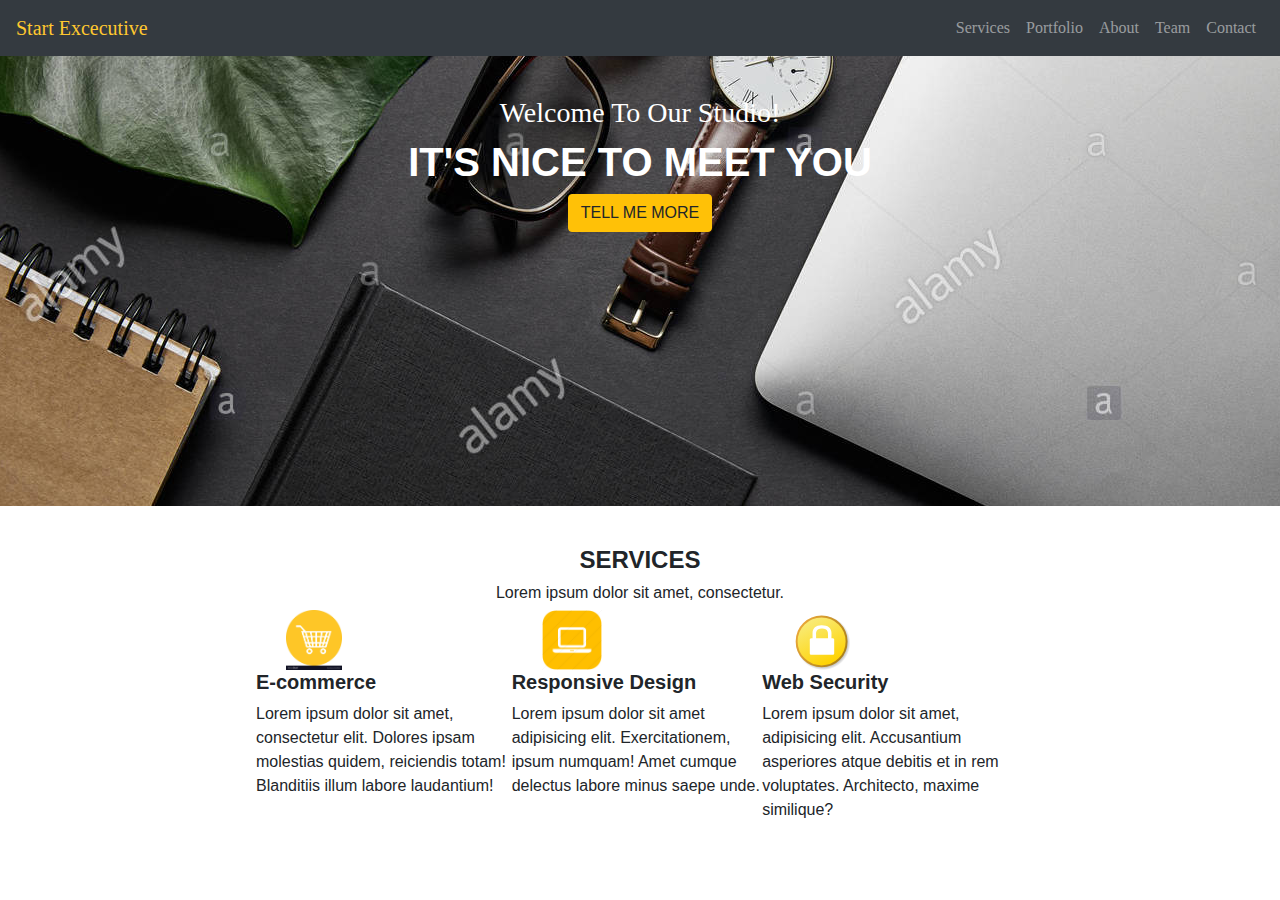
<file: index.html>
<!DOCTYPE html>
<html lang="en">
<head>
    <meta charset="UTF-8">
    <title>Home Page</title>
    <script src="bootstrap/js/jquery-3.4.0.js"></script>
    <script src="bootstrap/js/popper.min.js"></script>
    <script src="bootstrap/js/bootstrap.js"></script>

    <link rel="stylesheet" href="bootstrap/css/bootstrap.css">
    <link rel="stylesheet" href="bootstrap/css/custom.css">
</head>
<body>

<!--start of navbar-->
<nav class="navbar navbar-expand-md bg-dark navbar-dark f">
    <!-- Brand -->
    <a class="navbar-brand " href="index.html" style="color: #ffc82f">Start Excecutive</a>

    <!-- Toggler/collapsibe Button -->
    <button class="navbar-toggler" type="button" data-toggle="collapse" data-target="#collapsibleNavbar">
        <span class="navbar-toggler-icon"></span>
    </button>

    <!-- Navbar links -->
    <div class="collapse navbar-collapse aa" id="collapsibleNavbar">
        <ul class="navbar-nav ">
            <li class="nav-item">
                <a class="nav-link" href="index3.html">Services</a>
            </li>
            <li class="nav-item">
                <a class="nav-link" href="#">Portfolio</a>
            </li>
            <li class="nav-item">
                <a class="nav-link" href="index2.html">About</a>
            </li>
            <li class="nav-item">
                <a class="nav-link" href="#">Team</a>
            </li>
            <li class="nav-item">
                <a class="nav-link" href="#">Contact</a>
            </li>

        </ul>
    </div>
</nav>

<!--end of navbar-->
<div class="welcome">
    <h3 class="a">Welcome To Our Studio!</h3>
    <h1 class="b"><b>IT'S NICE TO MEET YOU</b></h1>
    <button type="button" class="btn btn-warning" >TELL ME MORE</button>
</div>
    <div class="one"></div>
        <h4 class="c"><b>SERVICES</b></h4>
        <h6 class="d">Lorem ipsum dolor sit amet, consectetur.</h6>
    <div class="two">
        <div class="col_one">
            <img class="img" src="images/cart.jpg" alt="e-commerce">
            <h5><b>E-commerce</b></h5>
            <p>Lorem ipsum dolor sit amet, consectetur  elit. Dolores ipsam molestias
            quidem, reiciendis totam! Blanditiis illum labore laudantium!</p>
        </div>
        <div class="col_two">
            <img class="img" src="images/laptop.png" alt="lap">
            <h5><b>Responsive Design</b></h5>
            <p>Lorem ipsum dolor sit amet adipisicing elit. Exercitationem, ipsum
                numquam! Amet cumque delectus labore minus saepe unde.</p>
        </div>
        <div class="col_three">
            <img class="img" src="images/padlock.svg" alt="lock">
            <h5><b>Web Security</b></h5>
            <p>Lorem ipsum dolor sit amet, adipisicing elit. Accusantium asperiores
                atque debitis et in rem voluptates. Architecto, maxime similique?</p>
        </div>
    </div>
    <div class="three"></div>
</body>
</html>
</file>
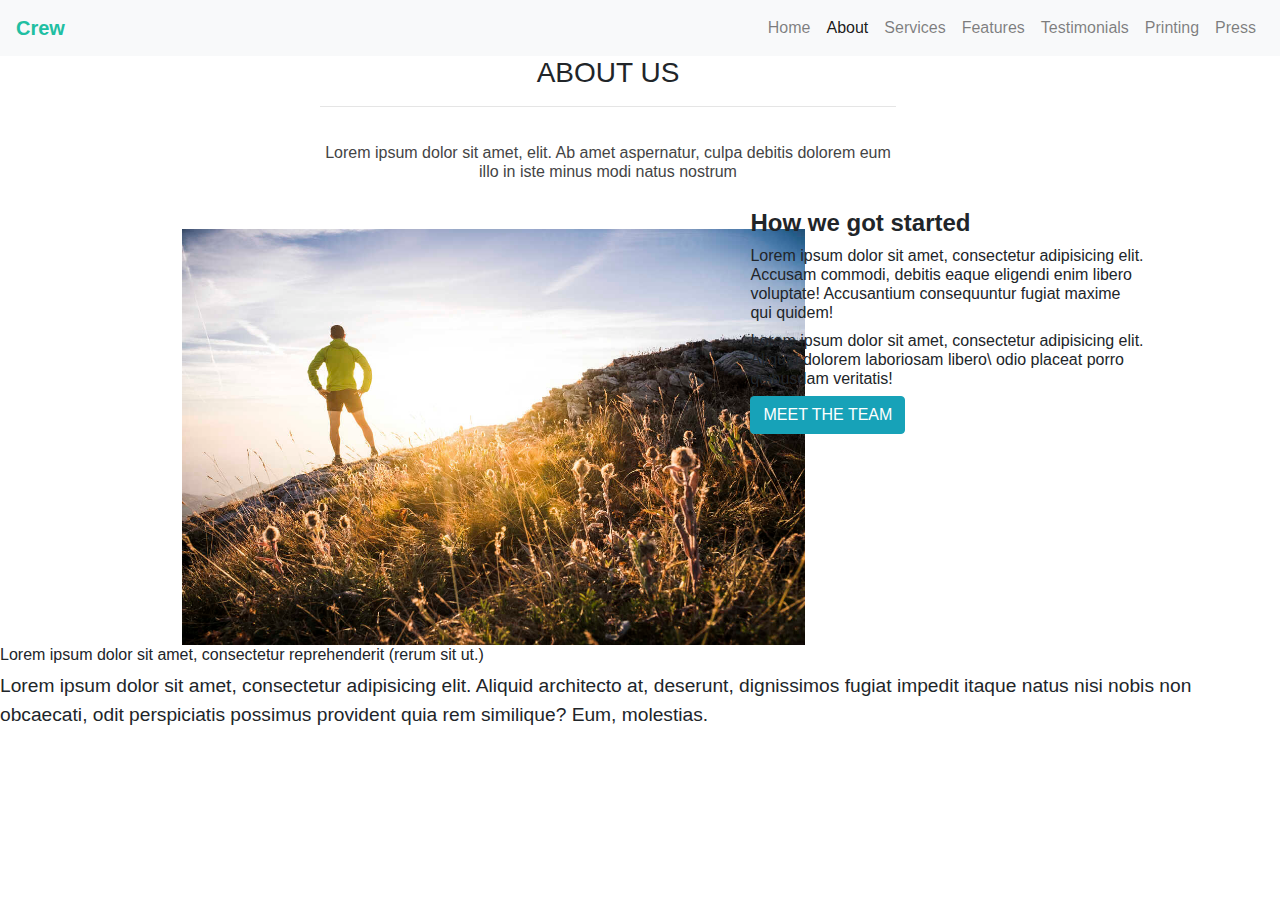
<file: index2.html>
<!DOCTYPE html>
<html lang="en">
<head>
    <meta charset="UTF-8">
    <title>About us</title>
    <script src="bootstrap/js/jquery-3.4.0.js"></script>
    <script src="bootstrap/js/popper.min.js"></script>
    <script src="bootstrap/js/bootstrap.js"></script>

    <link rel="stylesheet" href="bootstrap/css/bootstrap.css">
    <link rel="stylesheet" href="bootstrap/css/custom.css">
</head>
<body>
<nav class="navbar navbar-expand-sm bg-light navbar-light">
    <!-- Brand -->
    <a class="navbar-brand " href="#" style="color: #21bfa2"><b>Crew</b></a>

    <!-- Toggler/collapsibe Button -->
    <button class="navbar-toggler" type="button" data-toggle="collapse" data-target="#collapsibleNavbar">
        <span class="navbar-toggler-icon"></span>
    </button>

    <!-- Navbar links -->
    <div class="collapse navbar-collapse aa" id="collapsibleNavbar" style="color: #21bfa2">
        <ul class="navbar-nav ">
            <li class="nav-item">
                <a class="nav-link" href="index.html">Home</a>
            </li>
            <li class="nav-item">
                <a class="nav-link active" href="#">About</a>
            </li>
            <li class="nav-item">
                <a class="nav-link" href="index3.html">Services</a>
            </li>
            <li class="nav-item">
                <a class="nav-link" href="#">Features</a>
            </li>
            <li class="nav-item">
                <a class="nav-link" href="#">Testimonials</a>
            </li>
            <li class="nav-item">
                <a class="nav-link" href="#">Printing</a>
            </li>
            <li class="nav-item">
                <a class="nav-link" href="#">Press</a>
            </li>
        </ul>
    </div>
</nav>
<div class="about">
    <h3 class="h">ABOUT US</h3>
    <hr>
    <h6 class="g">Lorem ipsum dolor sit amet, elit. Ab amet aspernatur,
        culpa debitis dolorem eum illo in iste minus modi natus nostrum </h6>
</div>
<div class="row">
    <div class="uno"></div>
    <div class="dos">
            <div class="dos_1">
                <img class="img_2" src="images/sunset.jpg" alt="sun">
            </div>
            <div class="card-body">
                <h4><b>How we got started</b></h4>
                <h6>Lorem ipsum dolor sit amet, consectetur adipisicing
                    elit. Accusam commodi, debitis eaque eligendi enim libero
                    voluptate! Accusantium
                    consequuntur fugiat maxime qui quidem!</h6>
                <h6>Lorem ipsum dolor sit amet, consectetur adipisicing elit.
                     Aliquid dolorem laboriosam libero\ odio placeat porro quibusdam
                    veritatis!</h6>
                <a href="#" class="btn btn-info">MEET THE TEAM</a>
            </div>

    </div>
</div>
    <h6>Lorem ipsum dolor sit amet, consectetur reprehenderit
        (rerum sit ut.)</h6>
    <p class="n">Lorem ipsum dolor sit amet, consectetur adipisicing elit. Aliquid architecto at,
        deserunt, dignissimos fugiat impedit itaque natus nisi nobis non obcaecati, odit
        perspiciatis possimus provident quia rem similique? Eum, molestias.</p>
</body>
</html>
</file>
<file: bootstrap/css/custom.css>
.welcome{
    text-align: center;
    background-image:url("resources/studio 2.jpg");
    background-attachment: fixed;
    background-position: center;
    height: 50vh;

}
.aa{
    justify-content: end;
}
.f{
    color: #ffc82f;
    font-family: "Apple Color Emoji";
}
.a{
    color: white;
    padding-top: 40px;
    font-family:aakar ;
}
.b{
    color: white;
}
.c{
    text-align: center;
    padding-top: 40px;
}
.d{
    text-align: center;
}
.img{
    height: 60px;
    padding-left: 30px;
}
.one{
    width: 20%;
}
.two{
    width: 60%;
    display: flex;
    margin-left: 20%;
}
.three{
    width: 20%;
}
.g{
    color: #444445;
    padding-top: 20px;
    text-align: center;
}
.about{
    margin-left: 25%;
    margin-right: 30%;
}
hr{
    color: #37cfff;
    border-style: inset;
}
.row{
    display: flex;
}
.uno{
width: 15%;
}
.dos{
    margin-left: 15%;
    width: 75%;
    display: flex;
}
.dos_1{
    width: 50%;
}
.card-body{
    margin-left:40%;
}
.h{
    text-align: center;
}
.img_2{
    width: 400%;
    padding-top: 40px;
}
.welcome_2{
    background-image:url("resources/l.jpg");
    background-attachment: fixed;
    background-position: center;
    height: 70vh;
    background-size: 90%;

}
.x{
    padding-top: 80px;
    padding-left: 80px;
    width: 55%;
}
.y{
    padding-left: 80px;
    padding-top: 20px;
}
.z{
    margin-left: 80px;
}
.n{
    font-size: larger;
}
</file>
